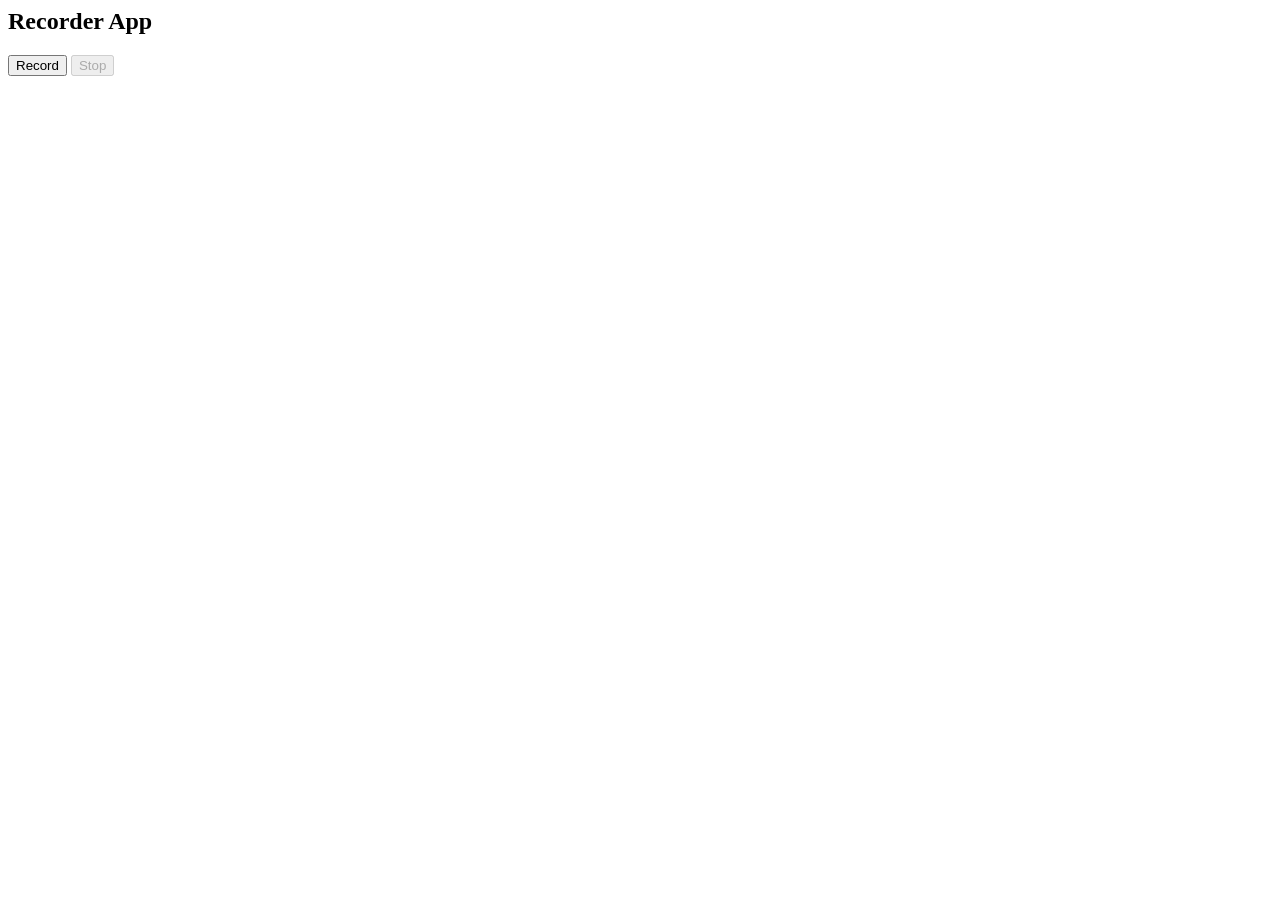
<file: templates/core/new.html>
<html>
    <head>
      <title>Recorder App</title>
      
    </head>
    <h2>Recorder App</h2>
    <p>
      <button type="button" id="record">Record</button>
      <button type="button" id="stopRecord" disabled>Stop</button>
    </p>
    <p>
      <audio id=recordedAudio></audio>        
    </p>
  
    <script> 
      navigator.mediaDevices.getUserMedia({audio:true})
      .then(stream => {handlerFunction(stream)})
  
      function handlerFunction(stream) {
        rec = new MediaRecorder(stream);
        rec.ondataavailable = e => {
          audioChunks.push(e.data);
          if (rec.state == "inactive"){
            let blob = new Blob(audioChunks,{type:'audio/mp3'});
            recordedAudio.src = URL.createObjectURL(blob);
            recordedAudio.controls=true;
            recordedAudio.autoplay=true;
            sendData(blob)
            }
          }
        }
      
      function sendData(data) {}
        record.onclick = e => {
          record.disabled = true;
          record.style.backgroundColor = "blue"
          stopRecord.disabled=false;
          audioChunks = [];
          rec.start();
          }
        stopRecord.onclick = e => {
          record.disabled = false;
          stop.disabled=true;
          record.style.backgroundColor = "red"
          rec.stop();
          }
    </script>
  </html>
</file>
